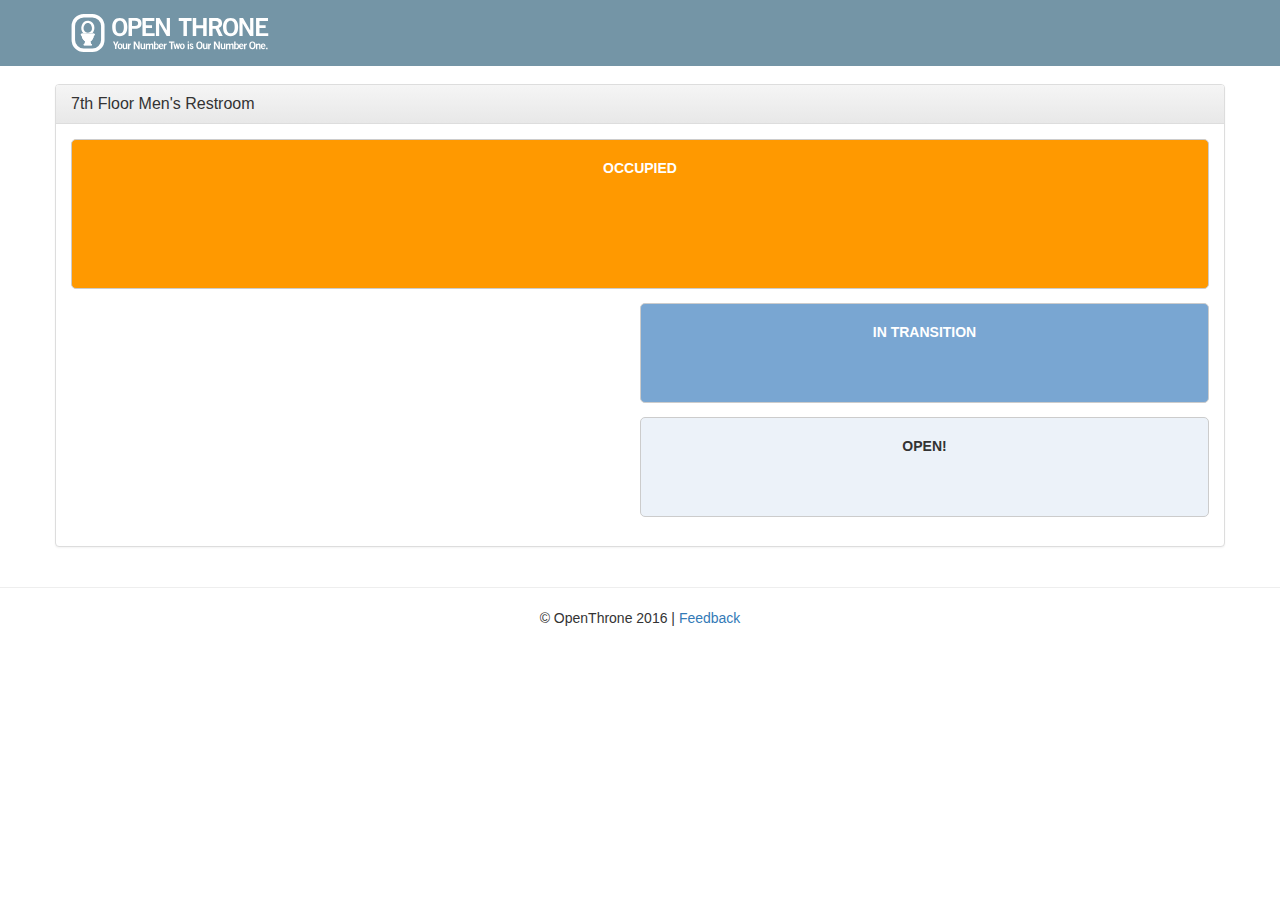
<file: prototype/index.html>
<!doctype html>
<!--[if lt IE 7]>      <html class="no-js lt-ie9 lt-ie8 lt-ie7" lang=""> <![endif]-->
<!--[if IE 7]>         <html class="no-js lt-ie9 lt-ie8" lang=""> <![endif]-->
<!--[if IE 8]>         <html class="no-js lt-ie9" lang=""> <![endif]-->
<!--[if gt IE 8]><!--> <html class="no-js" lang=""> <!--<![endif]-->
    <head>
        <meta charset="utf-8">
        <meta http-equiv="X-UA-Compatible" content="IE=edge,chrome=1">
        <title></title>
        <meta name="description" content="">
        <meta name="viewport" content="width=device-width, initial-scale=1">
        <link rel="apple-touch-icon" href="apple-touch-icon.png">

        <link rel="stylesheet" href="css/bootstrap.min.css">
        <style>
            body {
                padding-top: 50px;
                padding-bottom: 20px;
            }
        </style>
        <link rel="stylesheet" href="css/bootstrap-theme.min.css">
        <link rel="stylesheet" href="css/main.css">

        <script src="scripts/modernizr-2.8.3-respond-1.4.2.min.js"></script>
    </head>
    <body>
        <!--[if lt IE 8]>
            <p class="browserupgrade">You are using an <strong>outdated</strong> browser. Please <a href="http://browsehappy.com/">upgrade your browser</a> to improve your experience.</p>
        <![endif]-->
    <nav class="navbar navbar-inverse navbar-fixed-top" role="navigation">
      <div class="container">
        <div class="navbar-header">
	       
          <a href="http://asynchrony.openthrone.com" alt="Openthrone.com"><img src="images/openthrone-logo.svg" /></a>
        
        </div>
      </div>
    </nav>

    <!-- Main jumbotron for a primary marketing message or call to action -->
<!--
    <div class="jumbotron">
      <div class="container">
        <h1>7th Floor Men's Restroom</h1>
        <p><a class="btn btn-primary btn-lg" href="#" role="button">Refresh &raquo;</a></p>
      </div>
    </div>
-->

    <div class="container">
      <!-- Example row of columns -->
      <div class="row">

		<div class="panel panel-default">
		  <div class="panel-heading">
		    <h3 class="panel-title">7th Floor Men's Restroom</h3>
		  </div>
		  <div class="panel-body">
		    <div id="stall-1" class="stall stall-lg status-occupied">
			    
		    </div>
		    <div id="stall-2" class="stall stall-sm status-transition">
			   
		    </div>
			<div id="stall-3" class="stall stall-sm status-open">
			
			</div>
		  </div>
		</div>

      </div><!--.row-->
    </div><!--.container-->
      <hr>
      <footer class="text-center">
        <p>&copy; OpenThrone 2016 | <a alt="We value your feedback!" href="mailto:support@openthrone.com">Feedback</a></p>
      </footer>
    </div> <!-- /container -->        <script src="//ajax.googleapis.com/ajax/libs/jquery/1.11.2/jquery.min.js"></script>
        <script>window.jQuery || document.write('<script src="scripts/jquery-1.11.2.min.js"><\/script>')</script>

        <script src="scripts/bootstrap.min.js"></script>

        <script src="scripts/main.js"></script>

        <!-- Google Analytics: change UA-XXXXX-X to be your site's ID. -->
        <script>
            (function(b,o,i,l,e,r){b.GoogleAnalyticsObject=l;b[l]||(b[l]=
            function(){(b[l].q=b[l].q||[]).push(arguments)});b[l].l=+new Date;
            e=o.createElement(i);r=o.getElementsByTagName(i)[0];
            e.src='//www.google-analytics.com/analytics.js';
            r.parentNode.insertBefore(e,r)}(window,document,'script','ga'));
            ga('create','UA-XXXXX-X','auto');ga('send','pageview');
        </script>
    </body>
</html>
</file>
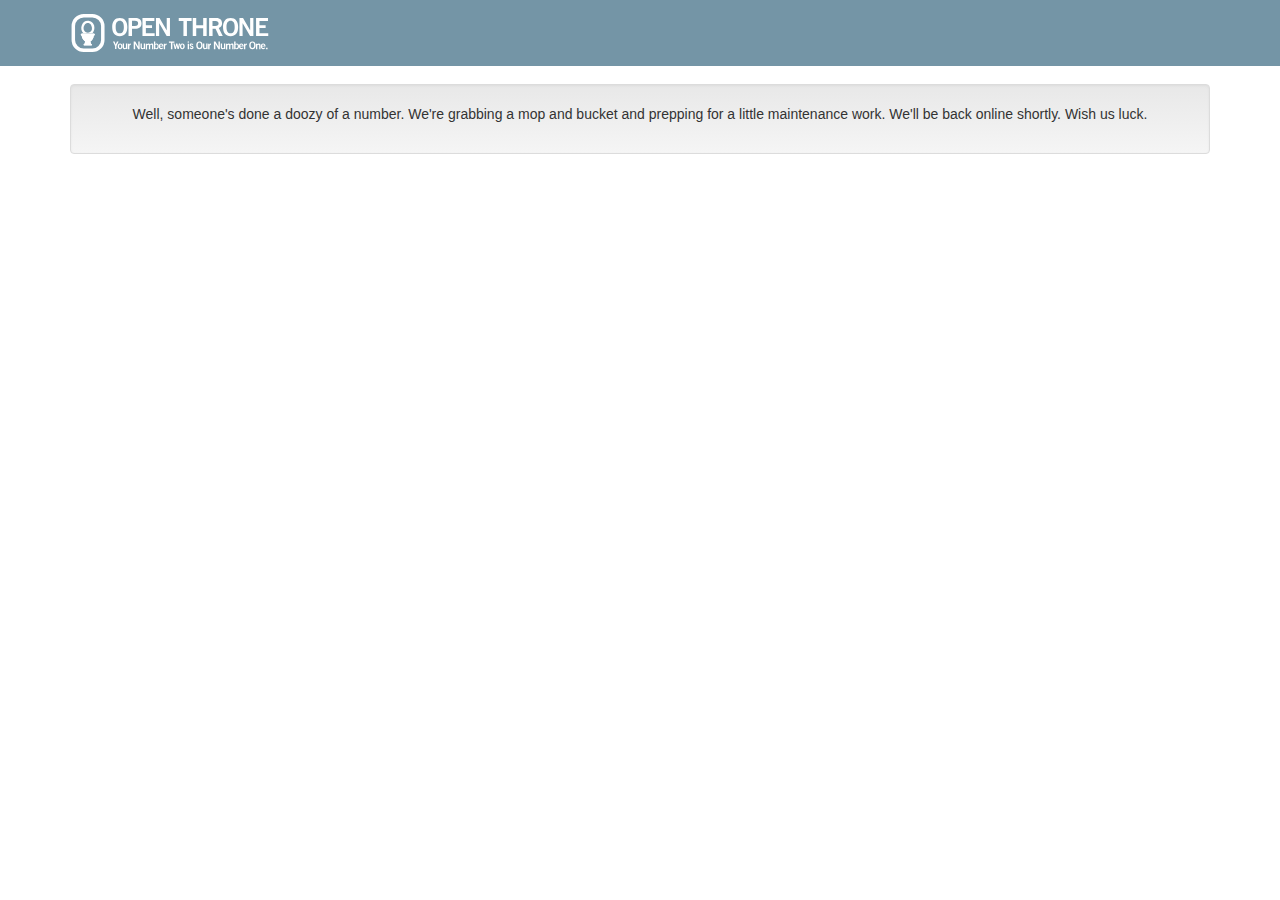
<file: prototype/app_offline.htm>
<!doctype html>
<!--[if lt IE 7]>      <html class="no-js lt-ie9 lt-ie8 lt-ie7" lang=""> <![endif]-->
<!--[if IE 7]>         <html class="no-js lt-ie9 lt-ie8" lang=""> <![endif]-->
<!--[if IE 8]>         <html class="no-js lt-ie9" lang=""> <![endif]-->
<!--[if gt IE 8]><!--> <html class="no-js" lang=""> <!--<![endif]-->
    <head>
        <meta charset="utf-8">
        <meta http-equiv="X-UA-Compatible" content="IE=edge,chrome=1">
        <title>OpenThrone: Down for Maintenance</title>
        <meta name="viewport" content="width=device-width, initial-scale=1">
        <link rel="stylesheet" href="css/bootstrap.min.css">
        <style>
            body {
                padding-top: 50px;
                padding-bottom: 20px;
            }
        </style>
        <link rel="stylesheet" href="css/bootstrap-theme.min.css">		
        <link rel="stylesheet" href="css/main.css">
    </head>
    <body>
        <!--[if lt IE 8]>
            <p class="browserupgrade">You are using an <strong>outdated</strong> browser. Please <a href="http://browsehappy.com/">upgrade your browser</a> to improve your experience.</p>
        <![endif]-->
        <nav class="navbar navbar-inverse navbar-fixed-top" role="navigation">
            <div class="container">
                <div class="navbar-header">
                    <img src="images/openthrone-logo.svg" />        
                </div>
            </div>
        </nav> 
        <div class="container theme-showcase" role="main">
            <div class="well">
                <p class="text-center">Well, someone's done a doozy of a number. We're grabbing a mop and bucket and prepping for a little maintenance work. We'll be back online shortly. Wish us luck.</p>
            </div>
        </div>
    </body>
</html>
</file>
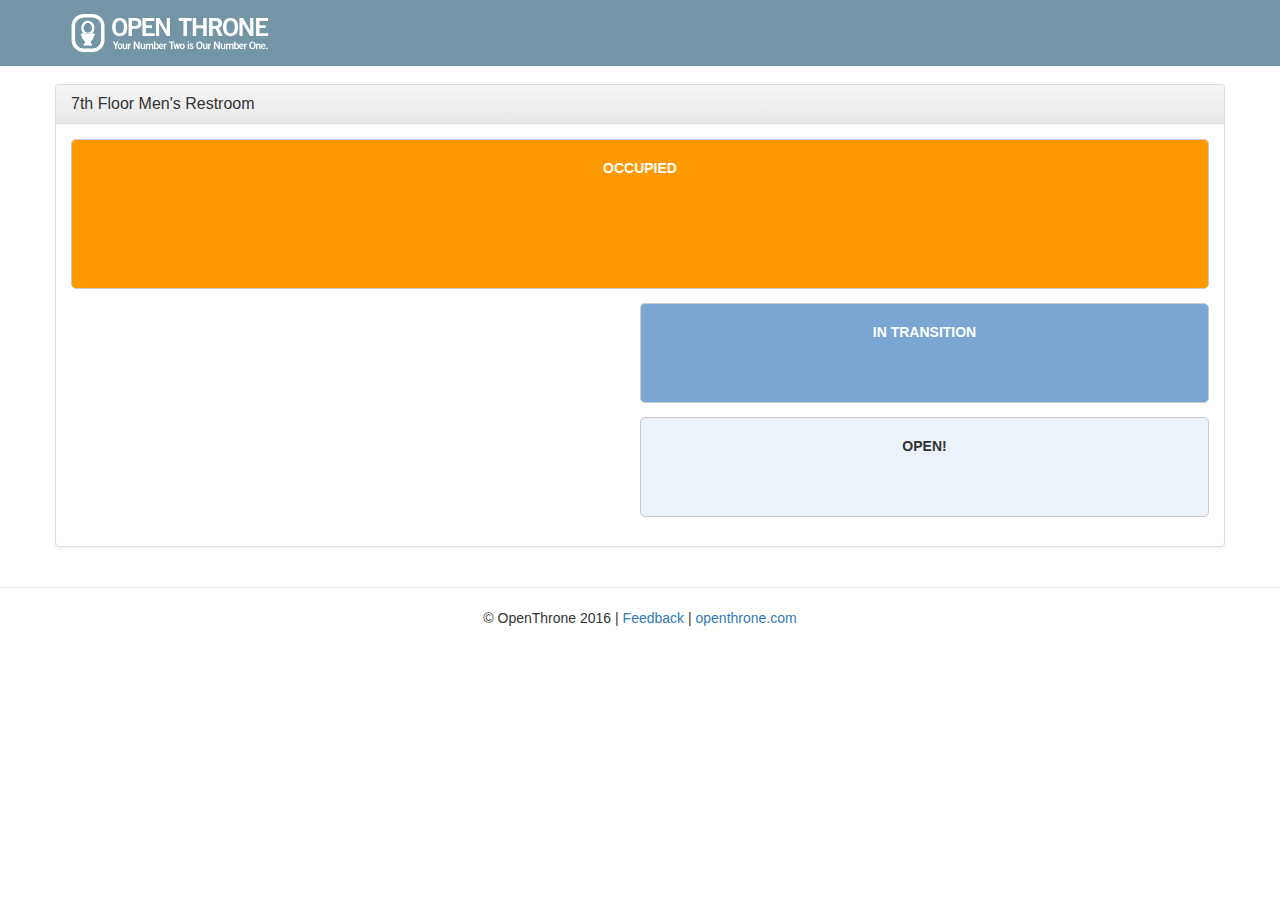
<file: prototype/asynchrony.html>
<!doctype html>
<!--[if lt IE 7]>      <html class="no-js lt-ie9 lt-ie8 lt-ie7" lang=""> <![endif]-->
<!--[if IE 7]>         <html class="no-js lt-ie9 lt-ie8" lang=""> <![endif]-->
<!--[if IE 8]>         <html class="no-js lt-ie9" lang=""> <![endif]-->
<!--[if gt IE 8]><!--> <html class="no-js" lang=""> <!--<![endif]-->
    <head>
        <meta charset="utf-8">
        <meta http-equiv="X-UA-Compatible" content="IE=edge,chrome=1">
        <title></title>
        <meta name="description" content="">
        <meta name="viewport" content="width=device-width, initial-scale=1">
        <link rel="apple-touch-icon" href="apple-touch-icon.png">

        <link rel="stylesheet" href="css/bootstrap.min.css">
        <style>
            body {
                padding-top: 50px;
                padding-bottom: 20px;
            }
        </style>
        <link rel="stylesheet" href="css/bootstrap-theme.min.css">
        <link rel="stylesheet" href="css/main.css">

        <script src="scripts/modernizr-2.8.3-respond-1.4.2.min.js"></script>
    </head>
    <body>
        <!--[if lt IE 8]>
            <p class="browserupgrade">You are using an <strong>outdated</strong> browser. Please <a href="http://browsehappy.com/">upgrade your browser</a> to improve your experience.</p>
        <![endif]-->
    <nav class="navbar navbar-inverse navbar-fixed-top" role="navigation">
      <div class="container">
        <div class="navbar-header">
	       
          <a href="http://asynchrony.openthrone.com" alt="Openthrone.com"><img src="images/openthrone-logo.svg" /></a>
        
        </div>
      </div>
    </nav>

    <!-- Main jumbotron for a primary marketing message or call to action -->
<!--
    <div class="jumbotron">
      <div class="container">
        <h1>7th Floor Men's Restroom</h1>
        <p><a class="btn btn-primary btn-lg" href="#" role="button">Refresh &raquo;</a></p>
      </div>
    </div>
-->

    <div class="container">
      <!-- Example row of columns -->
      <div class="row">

		<div class="panel panel-default">
		  <div class="panel-heading">
		    <h3 class="panel-title">7th Floor Men's Restroom</h3>
		  </div>
		  <div class="panel-body">
		    <div id="stall-1" class="stall stall-lg status-occupied">
			    
		    </div>
		    <div id="stall-2" class="stall stall-sm status-transition">
			   
		    </div>
			<div id="stall-3" class="stall stall-sm status-open">
			
			</div>
		  </div>
		</div>

      </div><!--.row-->
    </div><!--.container-->
      <hr>
      <footer class="text-center">
        <p>&copy; OpenThrone 2016 | <a alt="We value your feedback!" href="mailto:support@openthrone.com">Feedback</a> | <a href="http://www.openthrone.com">openthrone.com</a></p>
      </footer>
    </div> <!-- /container -->        <script src="//ajax.googleapis.com/ajax/libs/jquery/1.11.2/jquery.min.js"></script>
        <script>window.jQuery || document.write('<script src="scripts/jquery-1.11.2.min.js"><\/script>')</script>

        <script src="scripts/bootstrap.min.js"></script>

        <script src="scripts/main.js"></script>

        <!-- Google Analytics: change UA-XXXXX-X to be your site's ID. -->
        <script>
            (function(b,o,i,l,e,r){b.GoogleAnalyticsObject=l;b[l]||(b[l]=
            function(){(b[l].q=b[l].q||[]).push(arguments)});b[l].l=+new Date;
            e=o.createElement(i);r=o.getElementsByTagName(i)[0];
            e.src='//www.google-analytics.com/analytics.js';
            r.parentNode.insertBefore(e,r)}(window,document,'script','ga'));
            ga('create','UA-XXXXX-X','auto');ga('send','pageview');
        </script>
    </body>
</html>
</file>
<file: prototype/css/main.css>
/* ==========================================================================
   Author's custom styles
   ========================================================================== */
body {
	padding-top: 84px;
}
.navbar {
	background:#7495A6!important;
	border: 0px;
	padding:1em;
}
.navbar-header img {
	width:200px;
}
#stall-one {
	height: 50px;
	background: #ff0000;
}
#stall-two {
	height: 50px;
	background: #ccc;
}
#stall-three {
	height: 50px;

}

.stall {
	border: 1px solid #ccc;
	margin-bottom: 1em;
	border-radius: 5px;
	position: relative;
}

.stall-sm {
	height: 100px;
	width: 50%;
	float:right;
	margin-left:50%;
	
}
.stall-lg{
	height: 150px;
	
}


.status-occupied {
/* #CC3333 */
background-color:#ff9900 ;
	
}
.status-occupied:after {
	content: 'occupied';
	position: absolute;
	right:0;
	left: 0;
	text-align: center;
	margin-top: 1px;
	color: #fff;
	text-transform: uppercase;
	font-weight: bold;
	font-size: 14px;
	margin-top: 18px;
	
}
.status-transition {
/* #FFCC00  */
background-color:#79a6d2;
}

.status-transition:after {
	content: 'In Transition';
	position: absolute;
	right:0;
	left: 0;
	text-align: center;
	margin-top: 1px;
	color: #fff;
	text-transform: uppercase;
	font-weight: bold;
	font-size: 14px;
	margin-top: 18px;
	
}


.status-open {
/* #33CC33 */
background-color:#ecf2f9;
}

.status-open:after {
	content: 'OPEN!';
	position: absolute;
	right:0;
	left: 0;
	text-align: center;
	margin-top: 1px;
	color: #333;
	text-transform: uppercase;
	font-weight: bold;
	font-size: 14px;
	margin-top: 18px;
	
}
</file>
